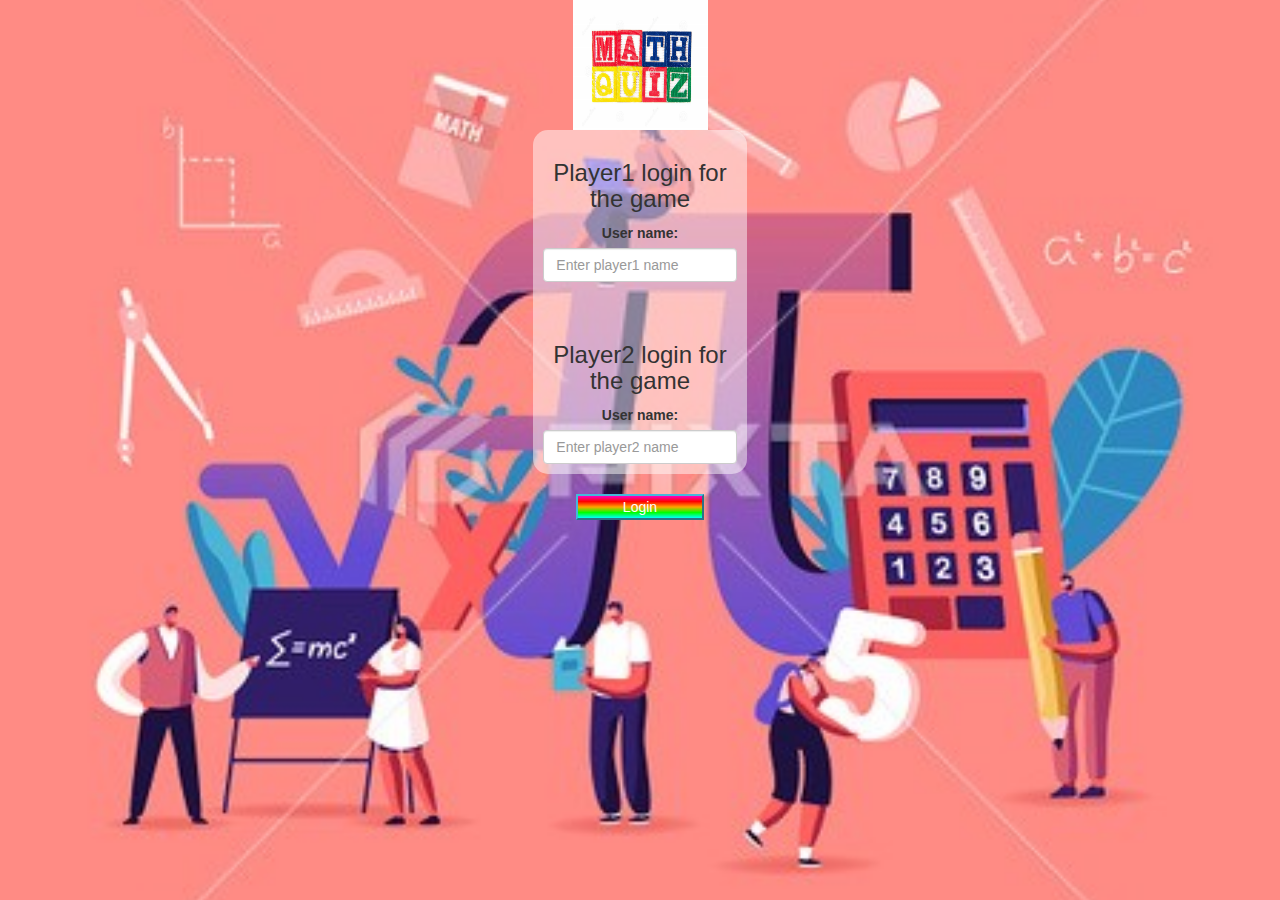
<file: index.html>
<html>

<head>
	<title>Maths Quiz</title>

<meta name="viewport" content="width=device-width, initial-scale=1">
<link rel="stylesheet" href="https://maxcdn.bootstrapcdn.com/bootstrap/3.4.0/css/bootstrap.min.css">
<script src="https://ajax.googleapis.com/ajax/libs/jquery/3.4.1/jquery.min.js"></script>
<script src="https://maxcdn.bootstrapcdn.com/bootstrap/3.4.0/js/bootstrap.min.js"></script>

<link rel="stylesheet" type="text/css" href="game.css">
<script src="game_login.js"></script>
</head>
<body background="63356155.jpg">
	<center>
		<img id="Math_img"src="Math.jpg">
		<div class="col-lg-2 col-sm-3 col-xs-4  login_div1">
			<h3>Player1 login for the game</h3>
			<label>User name:</label>
		<input type="text" id="player1_name_input" class="form-control" placeholder="Enter player1 name">	
		<br>
		<br>
		<h3>Player2 login for the game</h3>
			<label>User name:</label>
		<input type="text" id="player2_name_input" class="form-control" placeholder="Enter player2 name">	
		</div>
		<br>
		<button id="login" class="bnt btn-info" onclick="add_user()" style="width: 10%;">Login</button>
	</center>

</body>
</html>
</file>
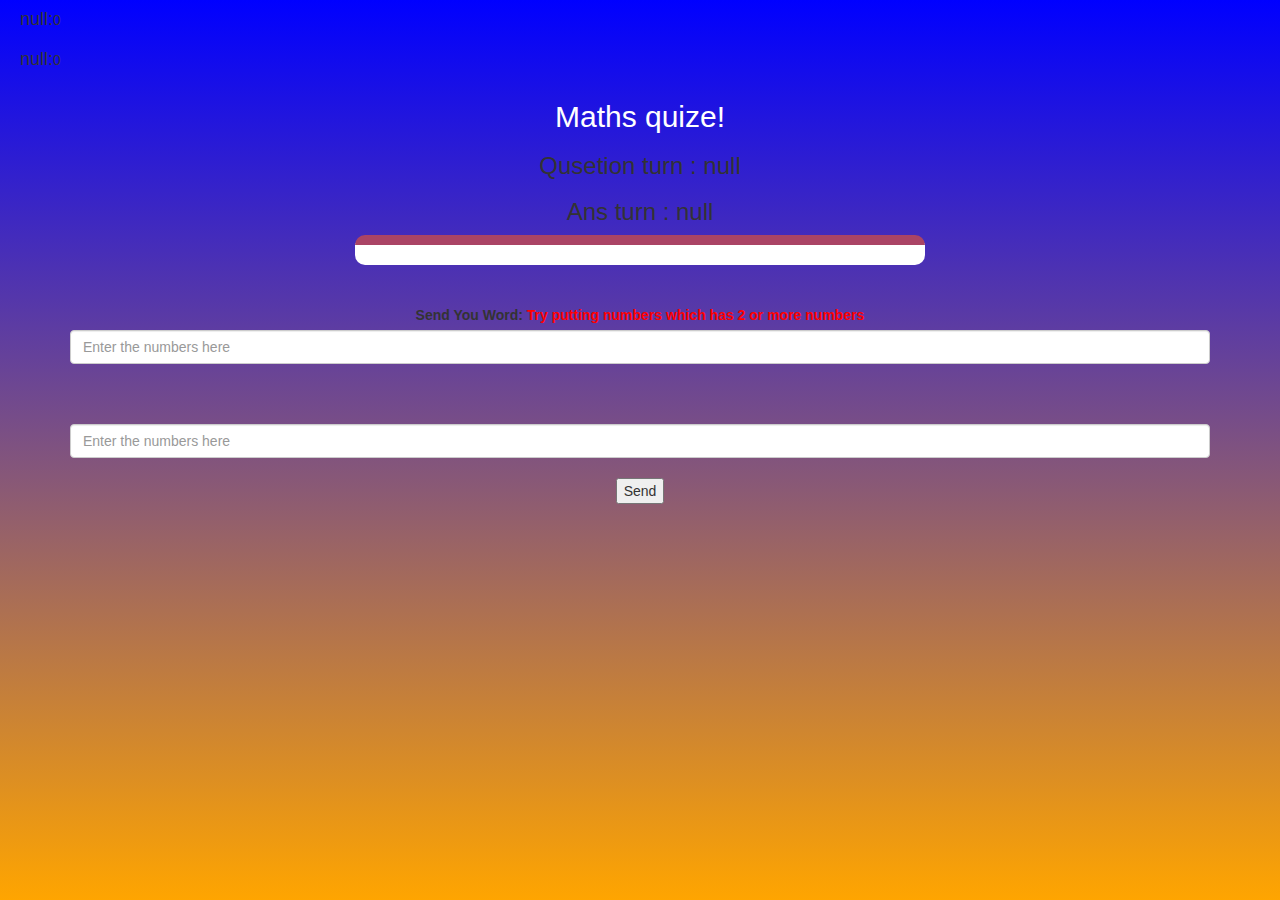
<file: game_page.html>
<html>
<head>
	<title>MAths quize</title>

<meta name="viewport" content="width=device-width, initial-scale=1">
<link rel="stylesheet" href="https://maxcdn.bootstrapcdn.com/bootstrap/3.4.0/css/bootstrap.min.css">
<script src="https://ajax.googleapis.com/ajax/libs/jquery/3.4.1/jquery.min.js"></script>
<script src="https://maxcdn.bootstrapcdn.com/bootstrap/3.4.0/js/bootstrap.min.js"></script>

<link rel="stylesheet" type="text/css" href="game.css">
</head>
<script src="game_page.js"></script>

<body id="raja">
<h4 id="player1_name"></h4><span id="player1_score"></span>
<br>
<h4 id="player2_name"></h4><span id="player2_score"></span>
<div  class="container">
	<center>
		<h2 style="color: white;">Maths quize!</h2>
<h3 id="player_question"></h3>
<h3 id="player_ans"></h3>
<div id="output" class="col-lg-6"></div>
		<br>
		<br>

		<label>Send You Word: <b style="color: red">Try putting numbers which has 2 or more numbers</b></label>
<input type="text" id="number1" class="form-control" placeholder="Enter the numbers here">
<br>
<br>
<br>
<input type="text" id="number2" class="form-control" placeholder="Enter the numbers here">
		<br>
<button onclick="send()" id="send"> Send </button>
	</center>
</div>

<script src="game_page.js"></script>
</body>
</html>
</file>
<file: game.css>
body
{
	background-position: center;
	background-size: cover;
}

	.login_div1 , .login_div2
	{
		background: rgba(255, 255, 255, 0.479);
		padding: 10px;
		float: none;
		border-radius: 15px;
	}


#player1_name , #player2_name
{
	display: inline-block;
	margin-left: 20px;
	box-shadow: wheat;
}
#word
{
	width: 60%;
}
#word_display
{
	letter-spacing: 5px;
}
#output
{
background: rgba(255, 255, 255, 0);
border-radius: 10px;
border-top: 10px solid #AA4465;
padding: 10px;
float: none;
text-align: left;
}

#login
{
	background: linear-gradient(rgb(255, 0, 191),red,orange,lime,aqua);

}

#Math_img
{
	height: 130px;
	width: 135px;
}

#game
{
padding-left: auto;
padding-right: auto;
padding-bottom: auto;
padding-top: auto;
}

#raja
{
	background: linear-gradient(blue , orange);
}

#output
{
	background-color: white;
}
</file>
